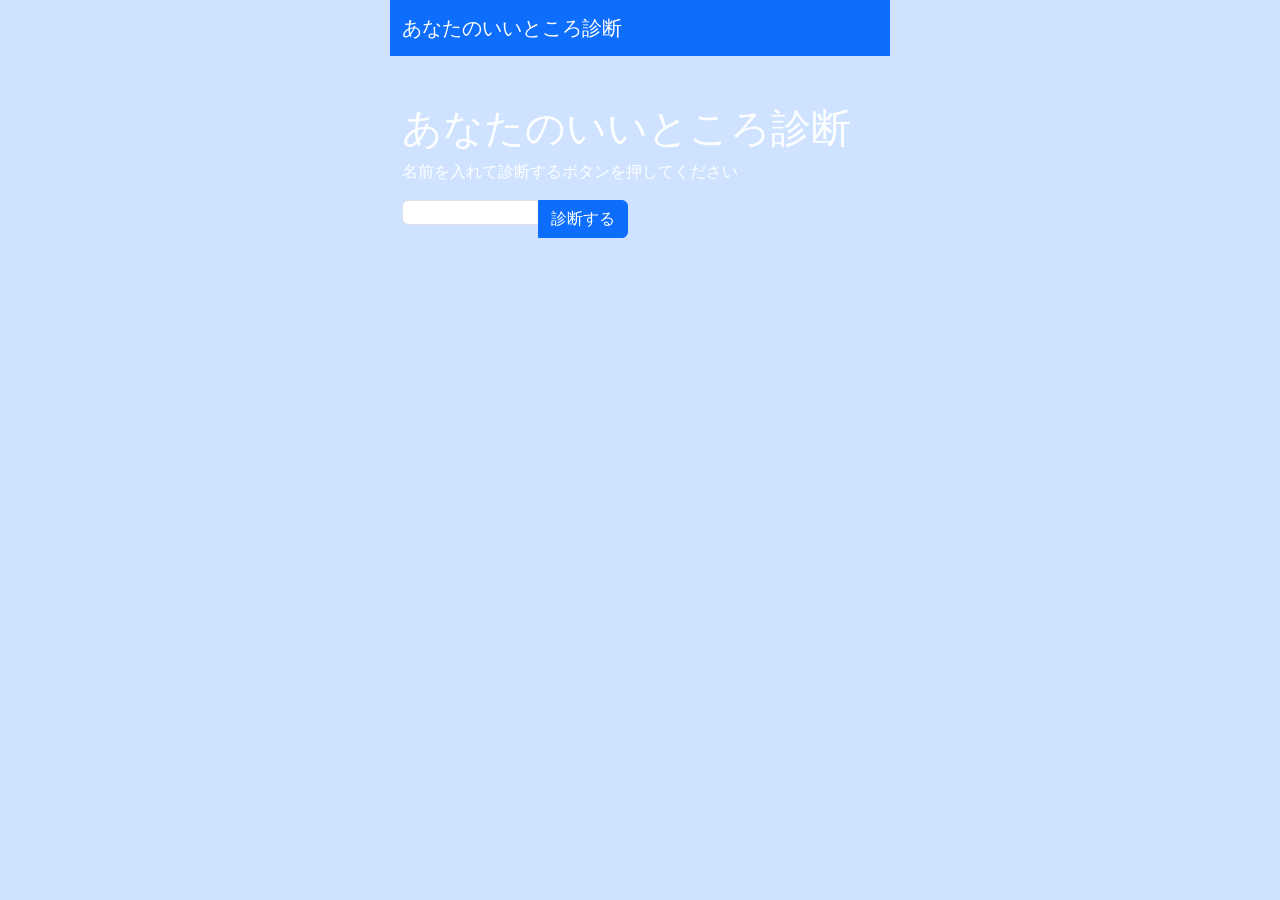
<file: index.html>
<!DOCTYPE html>
<html lang="ja">

<head>
    <meta charset="UTF-8">
    <meta name="viewport" content="width=device-width, initial-scale=1.0">
    <link href="https://cdn.jsdelivr.net/npm/bootstrap@5.3.0/dist/css/bootstrap.min.css" rel="stylesheet"
        integrity="sha384-9ndCyUaIbzAi2FUVXJi0CjmCapSmO7SnpJef0486qhLnuZ2cdeRhO02iuK6FUUVM" crossorigin="anonymous">
    <link rel="stylesheet" href="assessment.css">
    <title>あなたのいいところ診断</title>
</head>

<body class="bg-primary-subtle">
    <header>
        <nav class="navbar bg-primary" data-bs-theme="dark">
            <div class="container-fluid">
                <a class="navbar-brand" href="#">あなたのいいところ診断</a>
            </div>
        </nav>
    </header>
    <div class="container pt-5">
        <h1>あなたのいいところ診断</h1>
        <p>名前を入れて診断するボタンを押してください</p>
        <div class="row">
            <div class="col-sm-9 col-lg-6">
                <div class="input-group mb-3">
                    <input type="text" id="user-name" class="form-control" size="40" maxlength="20">
                    <button id="assessment" class="btn btn-primary">診断する</button>
                </div>
            </div>
        </div>
      <div class="row">
        <div class="col-lg-9">
          <div id="result-area"></div>
        </div>
      </div>
      <div id="tweet-area" class="mt-3"></div>
    </div>
    <script src="assessment.js"></script>
</body>

</html>
</file>
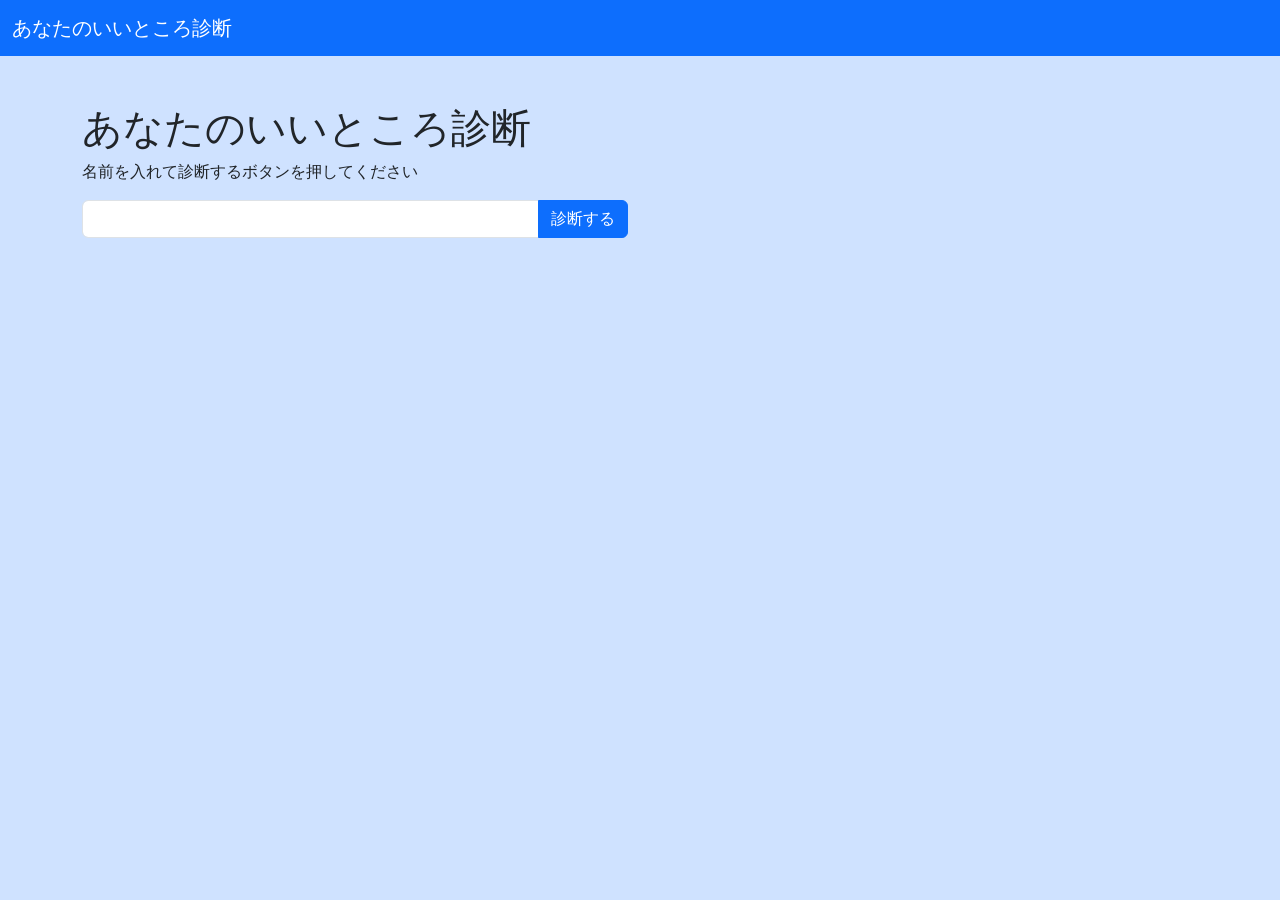
<file: assessment.html>
<!DOCTYPE html>
<html lang="ja">

<head>
    <meta charset="UTF-8">
    <meta name="viewport" content="width=device-width, initial-scale=1.0">
    <link href="https://cdn.jsdelivr.net/npm/bootstrap@5.3.0/dist/css/bootstrap.min.css" rel="stylesheet"
        integrity="sha384-9ndCyUaIbzAi2FUVXJi0CjmCapSmO7SnpJef0486qhLnuZ2cdeRhO02iuK6FUUVM" crossorigin="anonymous">
    <title>あなたのいいところ診断</title>
</head>

<body class="bg-primary-subtle">
    <header>
        <nav class="navbar bg-primary" data-bs-theme="dark">
            <div class="container-fluid">
                <a class="navbar-brand" href="#">あなたのいいところ診断</a>
            </div>
        </nav>
    </header>
    <div class="container pt-5">
        <h1>あなたのいいところ診断</h1>
        <p>名前を入れて診断するボタンを押してください</p>
        <div class="row">
            <div class="col-sm-9 col-lg-6">
                <div class="input-group mb-3">
                    <input type="text" id="user-name" class="form-control" size="40" maxlength="20">
                    <button id="assessment" class="btn btn-primary">診断する</button>
                </div>
            </div>
        </div>
      <div class="row">
        <div class="col-lg-9">
          <div id="result-area"></div>
        </div>
      </div>
      <div id="tweet-area" class="mt-3"></div>
    </div>
    <script src="assessment.js"></script>
</body>

</html>
</file>
<file: assessment.css>
body {
    background-color: #04A6EB;
    color: #FDFFFF;
    width: 500px;
    margin-right: auto;
    margin-left: auto;
}

button {
    padding: 5px 20px;
    background-color: #337AB7;
    color: #FDFFFF;
    border-style: none;
}

input {
  height: 25px;
}
/*
#heading {
  animation: rotation 1s linear infinite alternate none running;
}

@keyframes rotation {
  0% {
    transform: rotateX(0deg)
  }
  100% {
    transform: rotateX(360deg)
  }
}
*/
</file>
